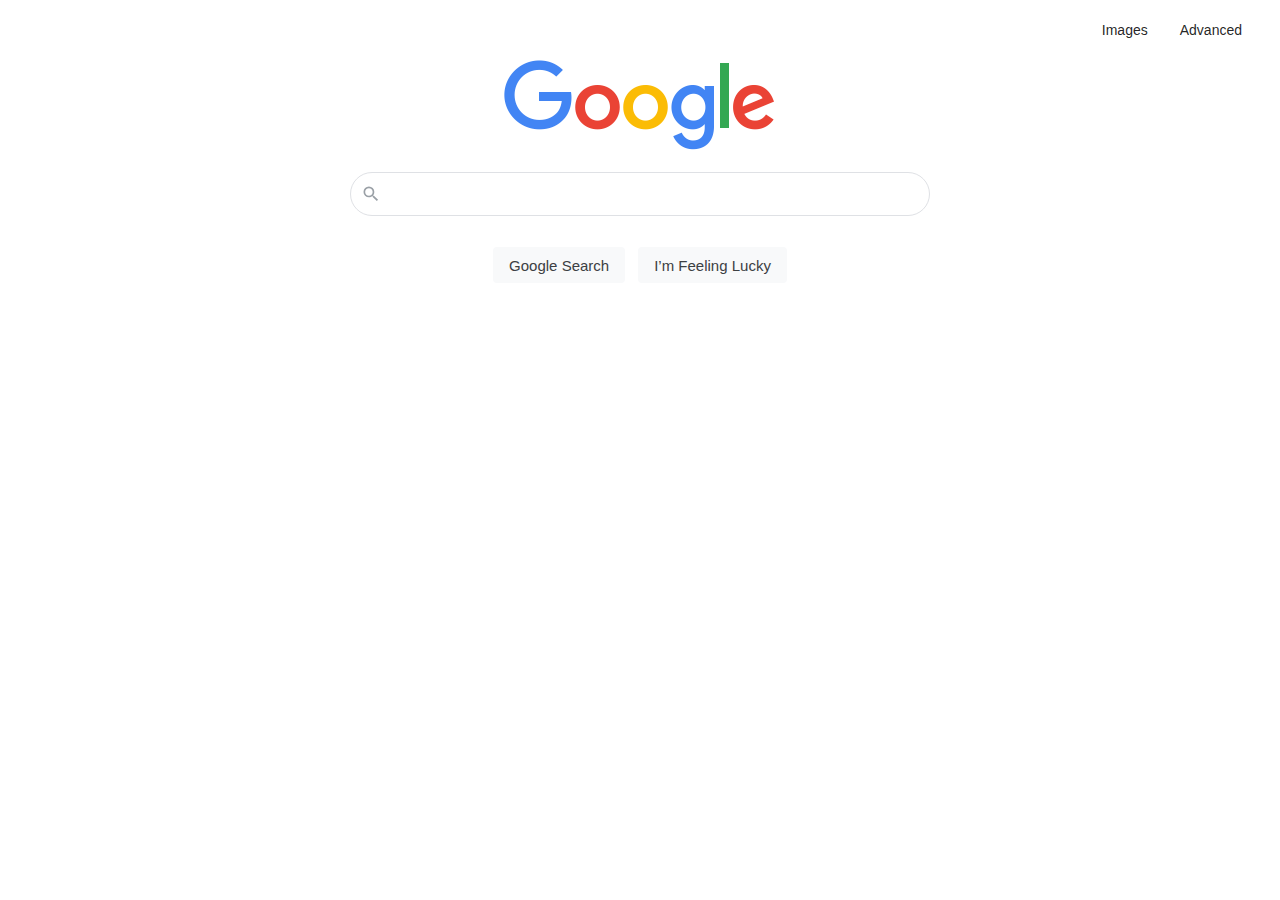
<file: index.html>
<!DOCTYPE html>
<html lang="en">
    <head>
        <!--Metadata-->
        <meta charset="UTF-8">
        <meta http-equiv="X-UA-Compatible" content="IE=edge">
        <meta name="viewport" content="width=device-width, initial-scale=1.0">
        <meta name="author" content="Katerina Florou">
        <meta name="description" content="Project 0 for CS50w - Creating a front end for Google Search">
        <!--Link to CSS file-->
        <link rel="stylesheet" href="styles.css">
        <!--Page title-->
        <title>Google Search</title>
    </head>
    <body>
        <!--Links to Images Search and Advanced Search-->
        <nav class="nav_container">
            <a href="images.html">Images</a>
            <a href="advanced.html">Advanced</a>
        </nav>
        <!--Company Logo-->
        <figure class="logo_container">
            <img src="googlelogo_color_272x92dp.png" alt="google logo" />
        </figure>
        <!--Search Form-->
        <form action="https://www.google.com/search">
            <div class="search_bar_container">
                <span class="sisb">
                    <svg class="svgicon" viewBox="0 0 24 24">
                        <path d="M15.5 14h-.79l-.28-.27A6.471 6.471 0 0 0 16 9.5 6.5 6.5 0 1 0 9.5 16c1.61 0 3.09-.59 4.23-1.57l.27.28v.79l5 4.99L20.49 19l-4.99-5zm-6 0C7.01 14 5 11.99 5 9.5S7.01 5 9.5 5 14 7.01 14 9.5 11.99 14 9.5 14z"></path>
                    </svg>
                </span>
                <input type="text" name="q" autocomplete="off">
            </div>
            <div class="submit_container">
                <input type="submit" name="btnK" value="Google Search" class="inp_sub inp_ho">
                <input type="submit" name="btnI" value="I’m Feeling Lucky" class="inp_sub inp_ho">
            </div>
        </form>
    </body>
</html>
</file>
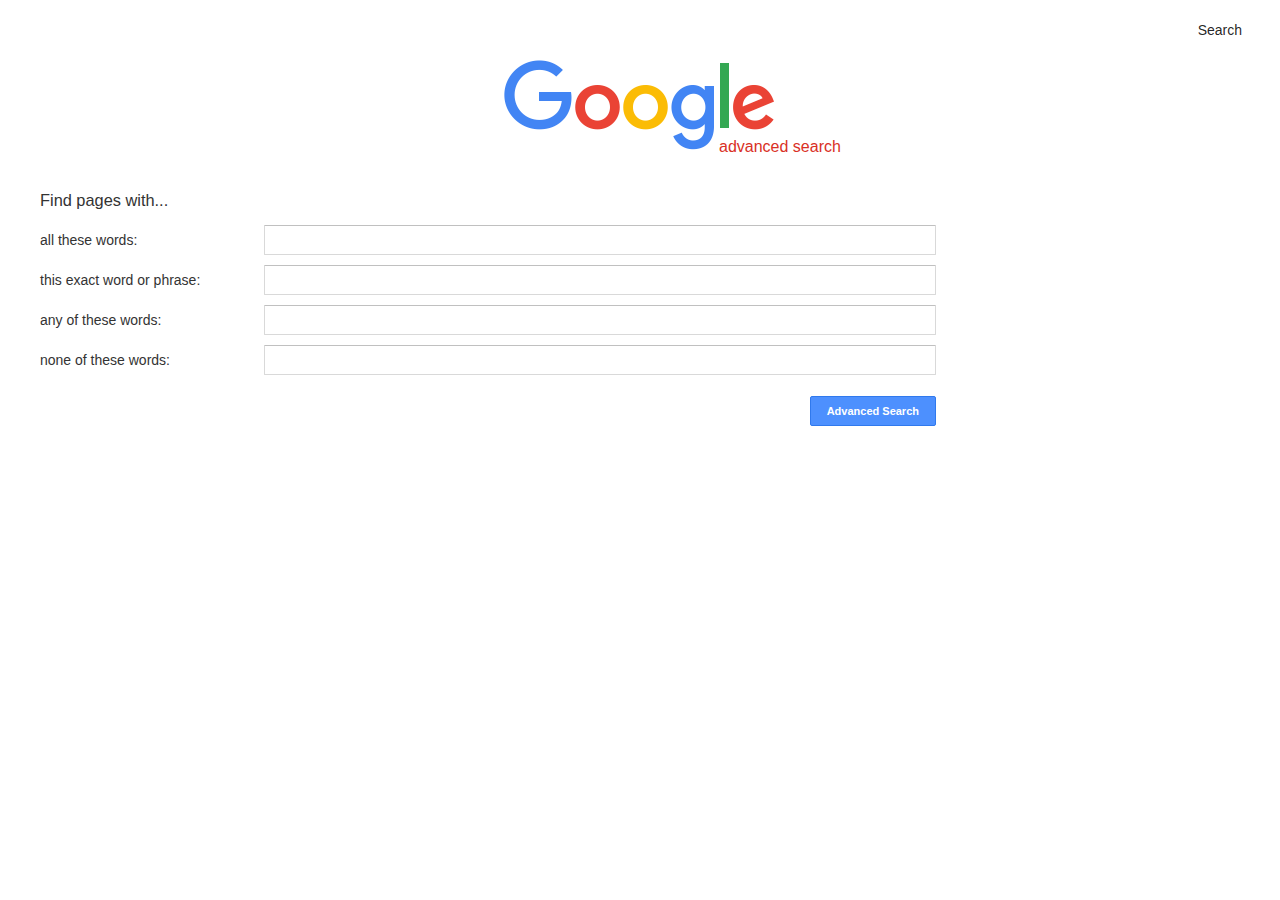
<file: advanced.html>
<!DOCTYPE html>
<html lang="en">
    <head>
        <!--Metadata-->
        <meta charset="UTF-8">
        <meta http-equiv="X-UA-Compatible" content="IE=edge">
        <meta name="viewport" content="width=device-width, initial-scale=1.0">
        <meta name="author" content="Katerina Florou">
        <meta name="description" content="Project 0 for CS50w - Creating a front end for Google Search">
        <!--Link to CSS file-->
        <link rel="stylesheet" href="styles.css">
        <!--Page title-->
        <title>Google Advanced Search</title>
    </head>
    <body>
        <!--Links to Images Search and Advanced Search-->
        <nav class="nav_container">
            <a href="index.html"><abbr title="Go to Google Home" class="nostyle">Search</abbr></a>
        </nav> 
        <!--Company Logo-->
        <figure class="logo_container">
            <div class="position">
                <img src="googlelogo_color_272x92dp.png" alt="google logo" class="goolge_logo"/>
                <span class="logo_span color_red">advanced search</span>
            </div>
        </figure>
        <!--Search Form-->
        <form action="https://www.google.com/search" id="adv_form">
            <div class="input_container">
                <h3 class="form_header">Find pages with...</h3>
                <p>all these words:</p>
                <input type="text" name="as_q" class="advanced_input">
                <p>this exact word or phrase:</p>
                <input type="text" name="as_epq" class="advanced_input">
                <p>any of these words:</p>
                <input type="text" name="as_oq" class="advanced_input">
                <p>none of these words:</p>
                <input type="text" name="as_eq" class="advanced_input">
            </div>
            <div class="submit_container btn_right">
                <input type="submit" value="Advanced Search" class="adv_btn inp_sub">
            </div>
        </form>
    </body>
</html>
</file>
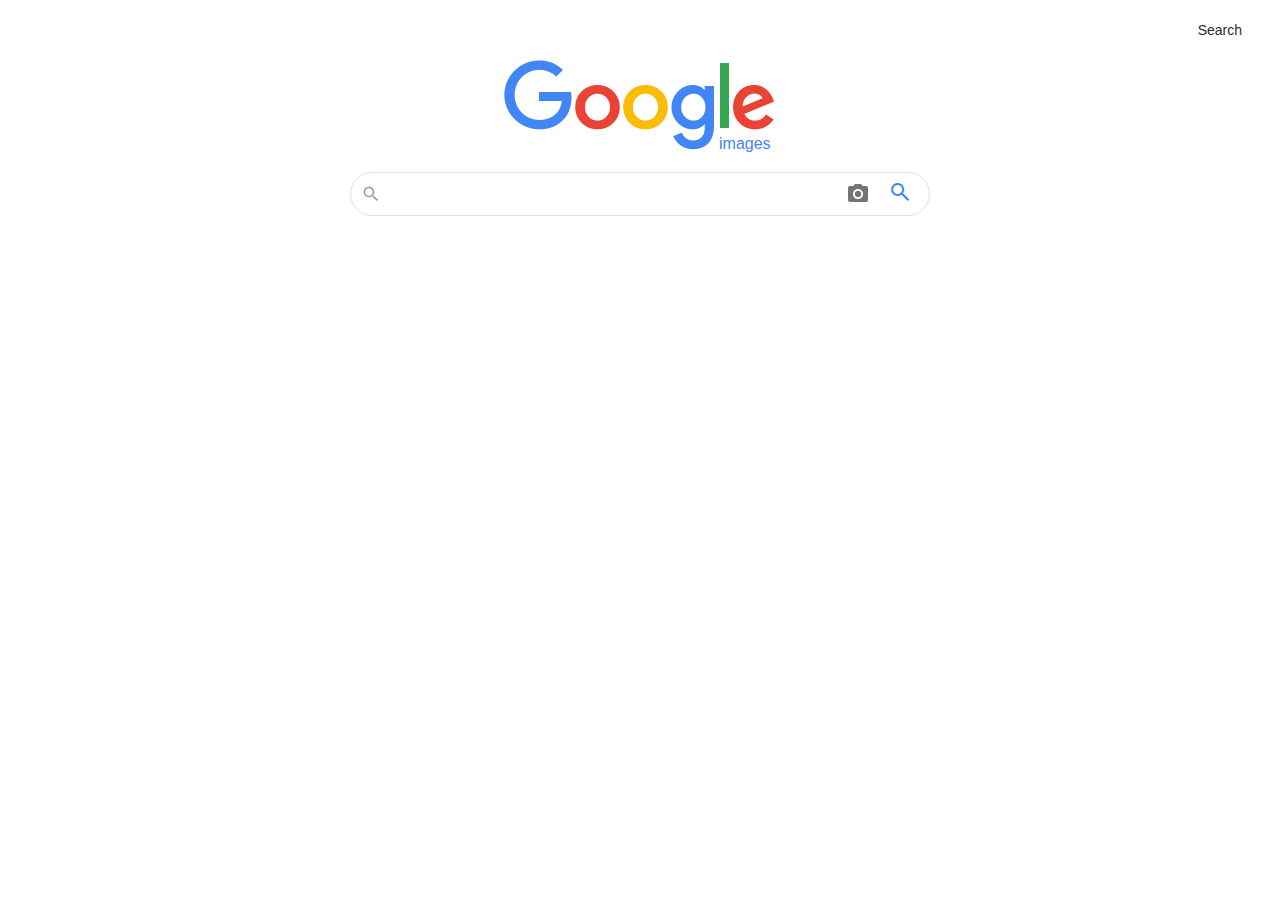
<file: images.html>
<!DOCTYPE html>
<html lang="en">
    <head>
        <!--Metadata-->
        <meta charset="UTF-8">
        <meta http-equiv="X-UA-Compatible" content="IE=edge">
        <meta name="viewport" content="width=device-width, initial-scale=1.0">
        <meta name="author" content="Katerina Florou">
        <meta name="description" content="Project 0 for CS50w - Creating a front end for Google Search">
        <!--Link to CSS file-->
        <link rel="stylesheet" href="styles.css">
        <!--Search icon configurations-->
        <link rel="stylesheet" href="https://fonts.googleapis.com/css2?family=Material+Symbols+Outlined:opsz,wght,FILL,GRAD@20..48,100..700,0..1,-50..200" />
        <!--Link to Bootstrap CSS and JS-->
        <link href="https://cdn.jsdelivr.net/npm/bootstrap@5.1.3/dist/css/bootstrap.min.css" rel="stylesheet">
        <script src="https://cdn.jsdelivr.net/npm/bootstrap@5.1.3/dist/js/bootstrap.bundle.min.js"></script>
        <!--Page title-->
        <title>Google Image Search</title>
    </head>
    <body>
        <!--Links to Images Search and Advanced Search-->
        <nav class="nav_container">
            <a href="index.html"><abbr title="Go to Google Home" id="nostyle">Search</abbr></a>
        </nav> 
        <!--Company Logo-->
        <figure class="logo_container">
            <div class="position">
                <img src="googlelogo_color_272x92dp.png" alt="google logo" />
                <span class="logo_span">images</span>
            </div>
        </figure>
        <!--Search Form-->
        <form action="https://www.google.com/search">
            <div class="search_bar_container">
                <span class="sisb">
                    <svg class="svgicon" focusable="false" xmlns="http://www.w3.org/2000/svg" viewBox="0 0 24 24">
                        <path d="M15.5 14h-.79l-.28-.27A6.471 6.471 0 0 0 16 9.5 6.5 6.5 0 1 0 9.5 16c1.61 0 3.09-.59 4.23-1.57l.27.28v.79l5 4.99L20.49 19l-4.99-5zm-6 0C7.01 14 5 11.99 5 9.5S7.01 5 9.5 5 14 7.01 14 9.5 11.99 14 9.5 14z"></path>
                    </svg>
                </span>
                <input type="text" name="q" autocomplete="off">
                <button type="button" class="bpc" data-bs-toggle="tooltip" data-bs-placement="bottom" data-bs-title="Search by image" data-bs-custom-class="custom-tooltip"></button>
                <button type="submit" class="bss" >
                    <span class="material-symbols-outlined cblue">search</span>
                </button>
            </div>
            <input name="hl" value="en" type="hidden">
            <input name="tbm" value="isch" type="hidden">
        </form>
        <!--Activating Toultip-->
        <script>
            var tooltipTriggerList = [].slice.call(document.querySelectorAll('[data-bs-toggle="tooltip"]'))
            var tooltipList = tooltipTriggerList.map(function (tooltipTriggerEl) {
              return new bootstrap.Tooltip(tooltipTriggerEl)
            })

        </script>
    </body>
</html>
</file>
<file: styles.css>
/* Resetting defaults */
* {
    box-sizing: border-box;
    margin: 0;
    padding: 0;  
}
/*Variables and values for the whole document*/
:root {
    font-family: Arial, sans-serif;
    font-size: 14px;
    --darkfont: rgba(0,0,0,.87);
    --lightfont: #3c4043;
    --inputfont: #202124;
}

body {
    height: 100vh;
    width: 100vw;
    background: #fff;
}

/* ------------------------ Search Home Page ------------------------------ */
/* Navigation links*/
.nav_container {
    display: flex;
    align-items: center;
    justify-content: flex-end;
    height: 60px;
    padding: 6px;
}

.nav_container a {
    text-decoration: none;
    line-height: 24px;
    padding-right: 32px;
    color: var(--darkfont)
}

.nostyle {
    text-decoration: none;
}

/* Correction default properties from Bootstrap*/
#nostyle {
    text-decoration: none;
    cursor: pointer;
    font-family: Arial, sans-serif;
    font-size: 14px;
}

.nav_container a:hover {
    text-decoration: underline;
    color: var(--darkfont); /* neede because of Bootstrap changes to Images Search*/
}

/* -------Company Logo------- */
.logo_container {
    display: flex;
    justify-content: center;
    margin-bottom: 10px;
}

/* -------Search Form------- */
form {
    margin: 0 auto;
}

.search_bar_container {
    display: flex;
    height: 44px;
    border: 1px solid #dfe1e5;
    border-radius: 24px;
    margin: 20px auto;
    max-width: 580px;
}

.search_bar_container:hover {
    box-shadow: 0 1px 6px rgba(32,33,36,.28);
    border-color: rgba(223,225,229,0);
}

input {
    border: none;
    padding-left: 10px;
}

/* Search icon on the left of search bar */
.sisb {
    height: 100%;
    width: 44px;
    margin-left: 10px;  
    display: flex; 
    align-items: center;
}
.svgicon {
    color: #9aa0a6;
    width: 20px;
    height: 20px;
    fill: currentColor;
}

input[name="q"] {
    width: 90%;
    color: var(--darkfont);
    font-size: 16px;
    outline: none;
    border-radius: 24px;   
}

.submit_container {
    display: flex;
    justify-content: center; 
    column-gap: 5px; 
}

.inp_sub {
    background-color: #f8f9fa;
    border-radius: 4px;
    font-size: 15px;
    margin: 11px 4px;
    padding: 0 16px;
    line-height: 27px;
    height: 36px;
    min-width: 54px;
    text-align: center;
    cursor: pointer;
    color: var(--lightfont);
}

.inp_ho:hover {
    box-shadow: 0 1px 1px rgba(0,0,0,.1);
    background-color: #f8f9fa;
    border: 1px solid #dadce0;
    color: var(--inputfont);
}

/* --------------------------------------------- Images Search --------------------------------------- */

.position {
    position: relative;
}
/* Position of "images" under company logo*/
.logo_span {
    color: #4285f4;
    font: 16px/16px roboto-regular, arial, sans-serif;
    position: absolute;
    left: 215px;
    bottom: 0;
    white-space: nowrap;
}

/* Search bar icons on the right */
.bpc {
    width: 44px;
    background-image: url(photo_camera_grey600_24dp.png);
    background-size: 24px;
    background-repeat: no-repeat;
    background-color: #fff;
    border: none;
    cursor: pointer;
    background-position: center;
    margin-right: 5px;
}
.bss {
    background: transparent;
    border: none;
    height: 44px;
    width: 44px;
    cursor: pointer;
    margin-right: 10px;
}
.cblue {
    color: #4285f4;
}


/* ----------------------------------------------------Advanced Search----------------------------------- */ 

.color_red {
    color: #d93025;
}

#adv_form {
    max-width: 70vw;
    margin-left: 40px;
}
.input_container {
    margin: 30px auto 10px auto;
    color: #333;
    line-height: 30px;
    display: grid;
    grid-template-columns: 1fr 3fr;
    grid-template-rows: auto;
    grid-row-gap: 10px;   
}

.form_header {
    grid-column-start: span 2;
    font-weight: 300;
}

.advanced_input {
    border-radius: 1px;
    border: 1px solid #d9d9d9;
    border-top: 1px solid #c0c0c0;
}

.center {
    justify-self: center;
}

/* Advanced Search Button*/
.adv_btn {
    color: #fff;
    background-color: #4d90fe;
    border: 1px solid #3079ed;
    border-radius: 2px;
    font-weight: bold;
    font-size: 11px;
    height: 30px;
    margin-right: 0;
}

.btn_right {
    float: right;
}

/* ------ Advanced Search -------- Responsive Design for smaller screens ------*/

@media (max-width: 1100px) {
    form {
        width: 85vw;
    }
}

@media (max-width: 660px) {
    form {
        width: 90vw;  
    }
    .input_container {
        display: block;
    }
    .color_red {
        font-size: 12px;
    }
    .advanced_input {
        width: 100%;
        height: 24px;
    }
}

@media (max-width: 360px) {
    .color_red {
        display: none;
    }
}
</file>
